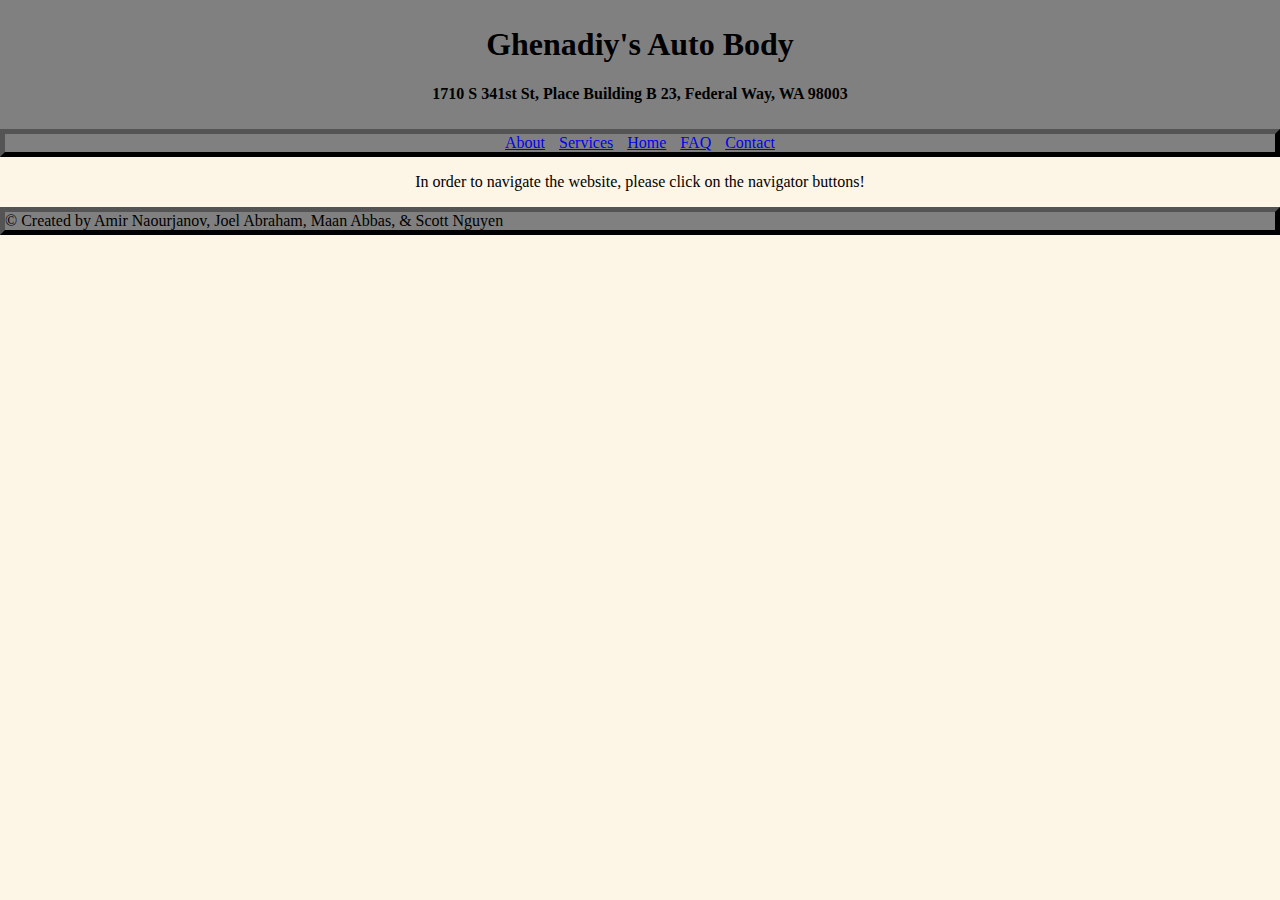
<file: index.html>
<!DOCTYPE html>
<html lang="en">
<head>
    <meta charset="UTF-8">
	<link href="style.css" rel="stylesheet">
    <title>Ghenadiy's Auto Body</title>
</head>
<body>
	<!-- Universal, do not remove! -->
	<header>
	<h1 class="title">Ghenadiy's Auto Body</h1>
	<h4 class="addr">1710 S 341st St, Place Building B 23, Federal Way, WA 98003</h4>
	</header>
	<div class="topnav">
		<a href="about.html">About</a>
		<a href="services.html">Services</a>
		<a href="index.html">Home</a>
		<a href="faq.html">FAQ</a>
		<a href="contact.html">Contact</a>
	</div>
	<!-- Content goes here. -->
	<section>
	<p class="container-text">In order to navigate the website, please click on the navigator buttons!</p>
	</section>
	<!-- Universal, do not remove! -->
	<footer>
	<p class="footer">© Created by Amir Naourjanov, Joel Abraham, Maan Abbas, & Scott Nguyen</p>
	</footer>
</body>
</html>
</file>
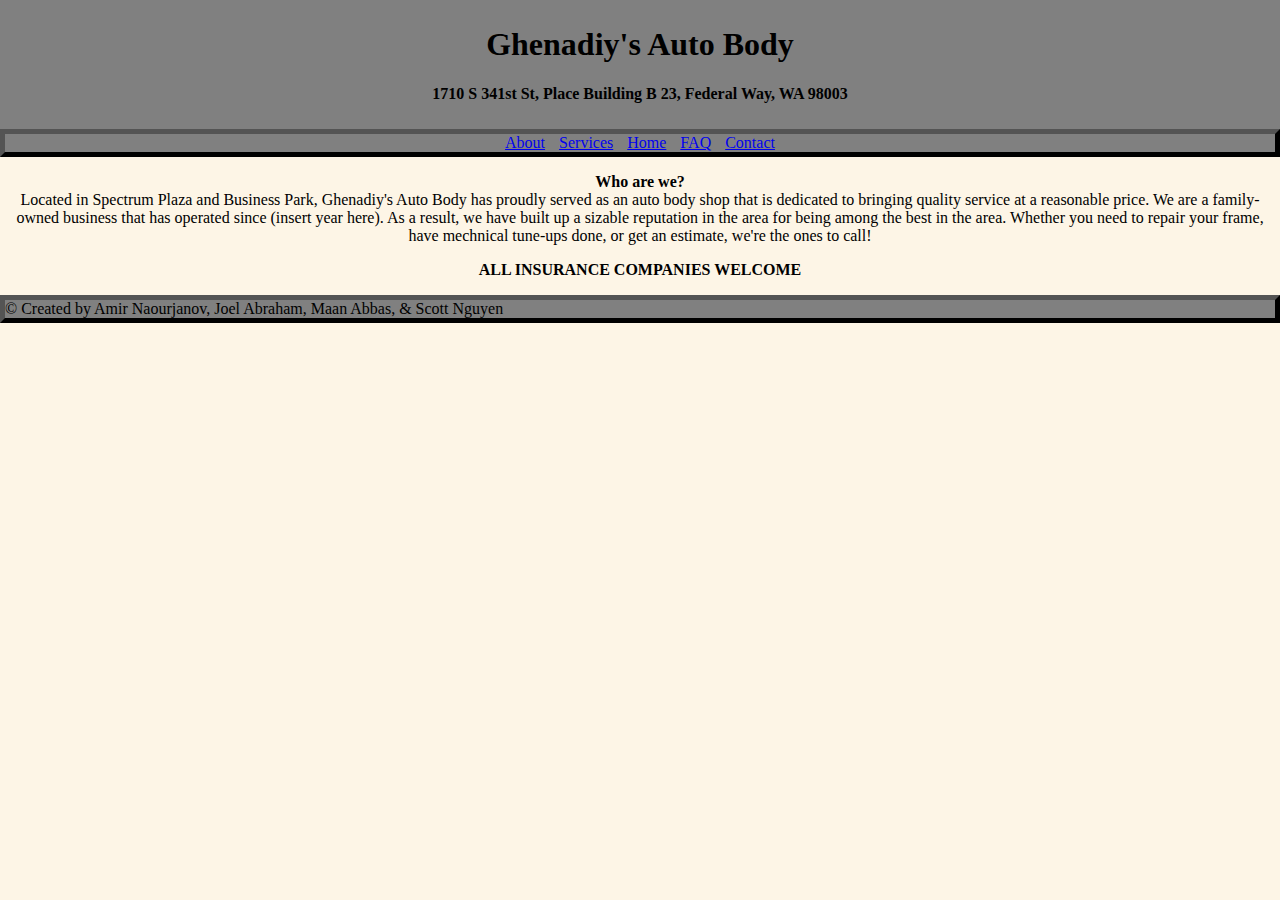
<file: about.html>
<!DOCTYPE html>
<html lang="en">
<head>
    <meta charset="UTF-8">
	<link href="style.css" rel="stylesheet">
    <title>Ghenadiy's Auto Body</title>
</head>
<body>
	<!-- Universal, do not remove! -->
	<header>
	<h1 class="title">Ghenadiy's Auto Body</h1>
	<h4 class="addr">1710 S 341st St, Place Building B 23, Federal Way, WA 98003</h4>
	</header>
	<div class="topnav">
		<a href="about.html">About</a>
		<a href="services.html">Services</a>
		<a href="index.html">Home</a>
		<a href="faq.html">FAQ</a>
		<a href="contact.html">Contact</a>
	</div>
	<!-- Content goes here. -->
	<section>
	<p class="container-text"><b>Who are we?</b><br>
	Located in Spectrum Plaza and Business Park, Ghenadiy's Auto Body has proudly served as an auto body shop that is dedicated to bringing quality service at a reasonable price. 
	We are a family-owned business that has operated since (insert year here). As a result, we have built up a sizable reputation in the area for being among the best in the area.
	Whether you need to repair your frame, have mechnical tune-ups done, or get an estimate, we're the ones to call!</p>
	<p class="container-text"><b>ALL INSURANCE COMPANIES WELCOME</b><br>
	</section>
	<!-- Universal, do not remove! -->
	<footer>
	<p class="footer">© Created by Amir Naourjanov, Joel Abraham, Maan Abbas, & Scott Nguyen</p>
	</footer>
</body>
</html>
</file>
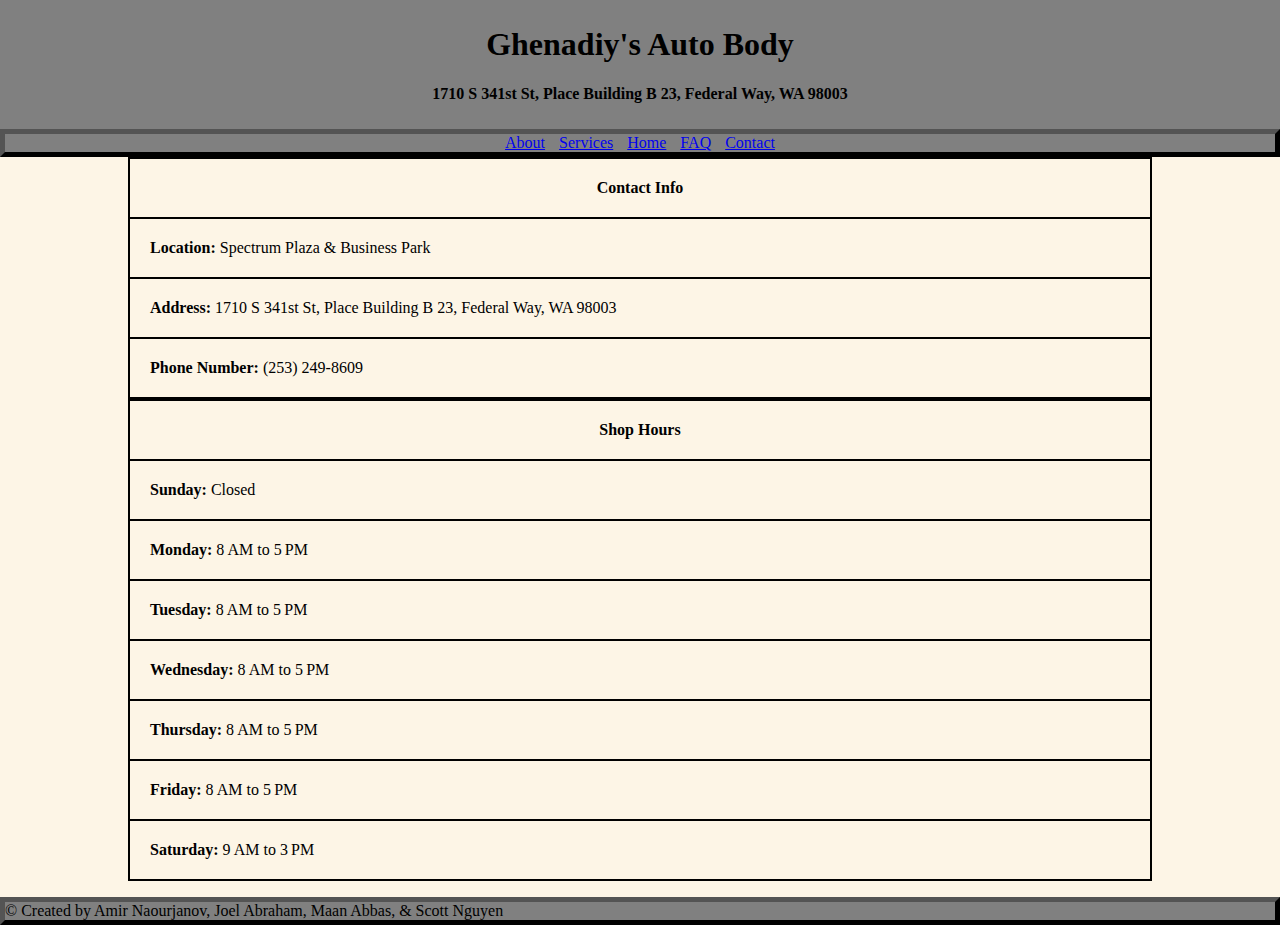
<file: contact.html>
<!DOCTYPE html>
<html lang="en">
<head>
    <meta charset="UTF-8">
	<link href="style.css" rel="stylesheet">
    <title>Ghenadiy's Auto Body</title>
</head>
<body>
	<!-- Universal, do not remove! -->
	<header>
	<h1 class="title">Ghenadiy's Auto Body</h1>
	<h4 class="addr">1710 S 341st St, Place Building B 23, Federal Way, WA 98003</h4>
	</header>
	<div class="topnav">
		<a href="about.html">About</a>
		<a href="services.html">Services</a>
		<a href="index.html">Home</a>
		<a href="faq.html">FAQ</a>
		<a href="contact.html">Contact</a>
	</div>
	<!-- Content goes here. -->
	<section>
	<table>
		<tr>
			<th><b>Contact Info</b></th>
		</tr>
		<tr>
			<td><b>Location:</b> Spectrum Plaza & Business Park</td>
			<td><b>Address:</b> 1710 S 341st St, Place Building B 23, Federal Way, WA 98003</td>
			<td><b>Phone Number:</b> (253) 249-8609</td>
		</tr>
	</table>
	<table>
		<tr>
			<th><b>Shop Hours</b></th>
		</tr>
		<tr>
			<td><b>Sunday:</b> Closed</td>
			<td><b>Monday:</b> 8 AM to 5 PM</td>
			<td><b>Tuesday:</b> 8 AM to 5 PM</td>
			<td><b>Wednesday:</b> 8 AM to 5 PM</td>
			<td><b>Thursday:</b> 8 AM to 5 PM</td>
			<td><b>Friday:</b> 8 AM to 5 PM</td>
			<td><b>Saturday:</b> 9 AM to 3 PM</td>
		</tr>
	</table>
	</section>
	<!-- Universal, do not remove! -->
	<footer>
	<p class="footer">© Created by Amir Naourjanov, Joel Abraham, Maan Abbas, & Scott Nguyen</p>
	</footer>
</body>
</html>
</file>
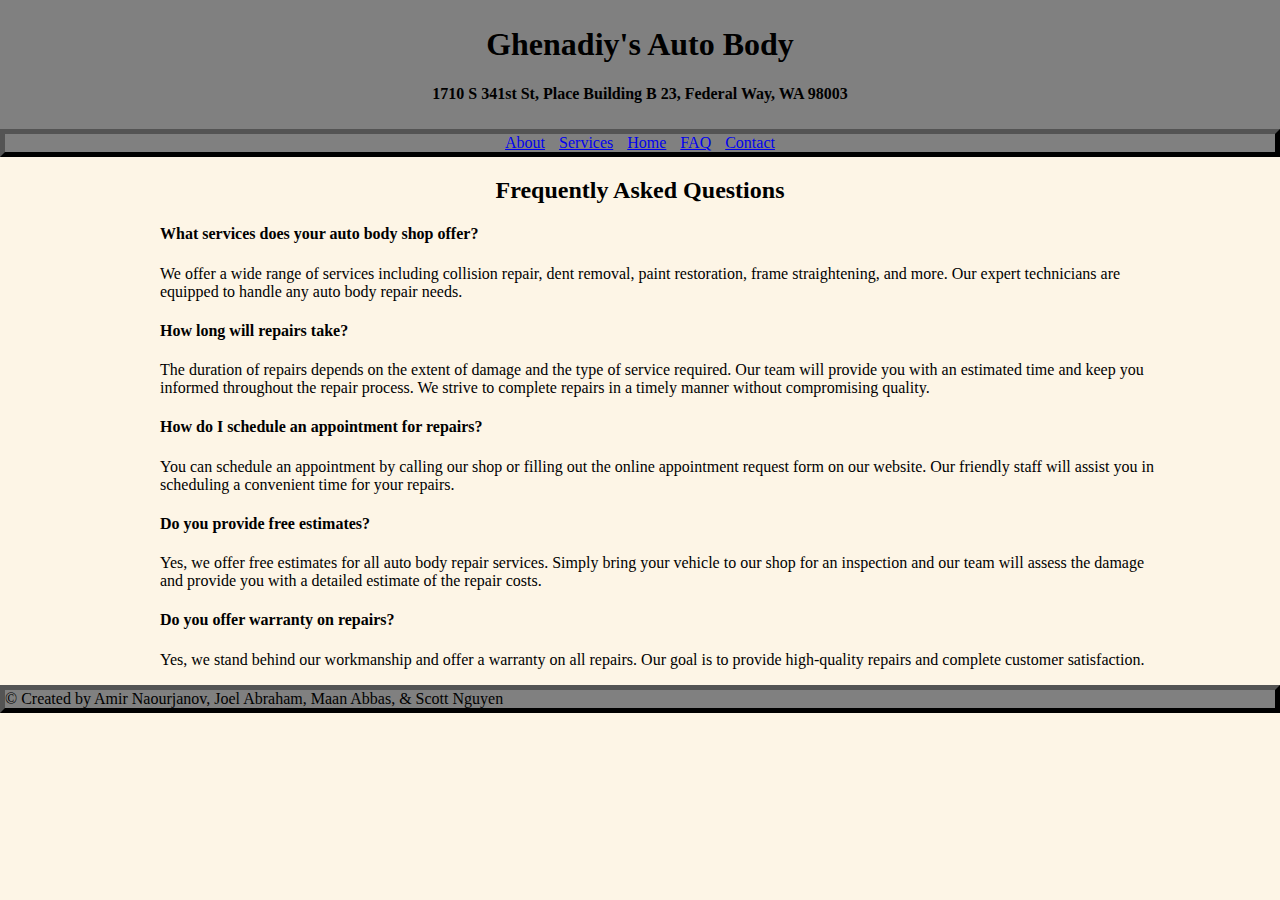
<file: faq.html>
<!DOCTYPE html>
<html lang="en">
<head>
    <meta charset="UTF-8">
	<link href="style.css" rel="stylesheet">
    <title>Ghenadiy's Auto Body</title>
</head>
<body>
	<!-- Universal, do not remove! -->
	<header>
	<h1 class="title">Ghenadiy's Auto Body</h1>
	<h4 class="addr">1710 S 341st St, Place Building B 23, Federal Way, WA 98003</h4>
	</header>
	<div class="topnav">
		<a href="about.html">About</a>
		<a href="services.html">Services</a>
		<a href="index.html">Home</a>
		<a href="faq.html">FAQ</a>
		<a href="contact.html">Contact</a>
	</div>
	<!-- Content goes here. -->
	<section>
	<h2>Frequently Asked Questions</h2>
	<ul class="container">
		<li>
			<h4>What services does your auto body shop offer?</h4>
			<p>We offer a wide range of services including collision repair, dent removal, paint restoration, frame straightening, and more.
			Our expert technicians are equipped to handle any auto body repair needs.</p>
		<li>
		<li>
			<h4>How long will repairs take?</h4>
			<p>The duration of repairs depends on the extent of damage and the type of service required. 
			Our team will provide you with an estimated time and keep you informed throughout the repair process.
			We strive to complete repairs in a timely manner without compromising quality.</p>
		<li>
		<li>
			<h4>How do I schedule an appointment for repairs?</h4>
			<p>You can schedule an appointment by calling our shop or filling out the online appointment request form on our website. 
			Our friendly staff will assist you in scheduling a convenient time for your repairs.</p>
		</li>
		<li>
			<h4>Do you provide free estimates?</h4>
			<p>Yes, we offer free estimates for all auto body repair services. 
			Simply bring your vehicle to our shop for an inspection 
			and our team will assess the damage and provide you with a detailed estimate of the repair costs.</p>
		<li>
		<li>
			<h4>Do you offer warranty on repairs?</h4>
			<p>Yes, we stand behind our workmanship and offer a warranty on all repairs. 
			Our goal is to provide high-quality repairs and complete customer satisfaction.</p>
		</li>
		<!-- Add more questions and answers as needed -->
	</ul>
	</section>
	<!-- Universal, do not remove! -->
	<footer>
	<p class="footer">© Created by Amir Naourjanov, Joel Abraham, Maan Abbas, & Scott Nguyen</p>
	</footer>
</body>
</html>
</file>
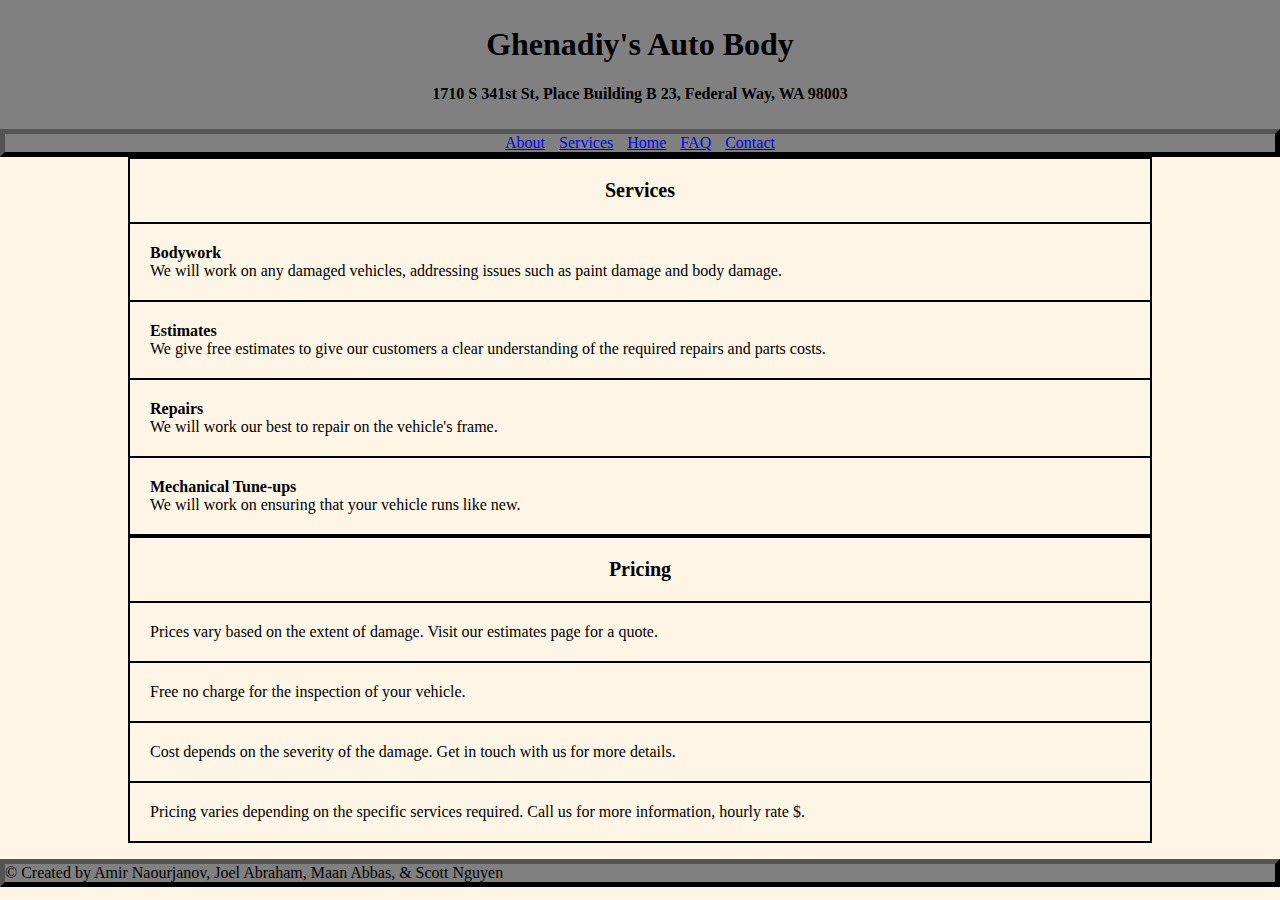
<file: services.html>
<!DOCTYPE html>
<html lang="en">
<head>
    <meta charset="UTF-8">
	<link href="style.css" rel="stylesheet">
    <title>Ghenadiy's Auto Body</title>
</head>
<body>
	<!-- Universal, do not remove! -->
	<header>
	<h1 class="title">Ghenadiy's Auto Body</h1>
	<h4 class="addr">1710 S 341st St, Place Building B 23, Federal Way, WA 98003</h4>
	</header>
	<div class="topnav">
		<a href="about.html">About</a>
		<a href="services.html">Services</a>
		<a href="index.html">Home</a>
		<a href="faq.html">FAQ</a>
		<a href="contact.html">Contact</a>
	</div>
	<!-- Content goes here. -->
	<section>
	<table>
		<tr class="service-title">
			<td><b>Services</b></td>
		</tr>
		<tr>
			<td><b>Bodywork</b><br>We will work on any damaged vehicles, addressing issues such as paint damage and body damage.</td>
			<td><b>Estimates</b><br>We give free estimates to give our customers a clear understanding of the required repairs and parts costs.</td>
			<td><b>Repairs</b><br>We will work our best to repair on the vehicle's frame.</td>
			<td><b>Mechanical Tune-ups</b><br>We will work on ensuring that your vehicle runs like new.</td>
		</tr>
	<table>
		<table>
		<tr class="service-title">
			<td><b>Pricing</b></td>
		</tr>
		<tr>
			<td>Prices vary based on the extent of damage. Visit our estimates page for a quote.</td>
			<td>Free no charge for the inspection of your vehicle.</td>
			<td>Cost depends on the severity of the damage. Get in touch with us for more details.</td>
			<td>Pricing varies depending on the specific services required. Call us for more information, hourly rate $.</td>
		</tr>
	<table>
	</section>
	<!-- Universal, do not remove! -->
	<footer>
	<p class="footer">© Created by Amir Naourjanov, Joel Abraham, Maan Abbas, & Scott Nguyen</p>
	</footer>
</body>
</html>
</file>
<file: style.css>
/*
Below are the universals. If you want to adjust
something specific for your page, make a class!
Also be sure to make a comment above it so that
we know what it does. Communication is key!
*/


body {
	font-family: 'Verdana', serif;
	background-color: Oldlace;
	margin: 0;
	padding: 0;
}

header {
	font-family: 'Tahoma', serif;
	background-color: gray;
	text-align: center;
	padding: 5px;
	color: black;
}

ul {
	list-style-type: none;
}

h2 {
	text-align: center;
}

p {
	font-family: 'Verdana', serif;
	color: black;
	text-align: left;
}

a {
	margin: 5px;
}

table {
	margin-left: auto;
	margin-right: auto;
	border: 1px solid;
	border-collapse: collapse;
	width: 80%;
}

th, td {
	padding: 20px;
	display: block;
	border: 1px solid;
}

/* Style for the nav. bar. */
.topnav {
	background-color: gray;
	border: 5px outset black;
	color: black;
	text-align: center;
	list-style-type: none;
}

/* Style for the footer. */
.footer {
	background-color: gray;
	border: 5px outset black;
	text-align: left;
	color: black;
	margin-left: auto;
	margin-right: auto;
	margin-bottom: auto;
}

/* Style for the container. */
.container {
	list-style-type: none;
	max-width: 1000px;
	margin-left: auto;
	margin-right: auto;
}

/* Style for the container text. */
.container-text {
	text-align: center;
}

.service-title {
	font-size: 20px;
	text-align: center;
}
</file>
